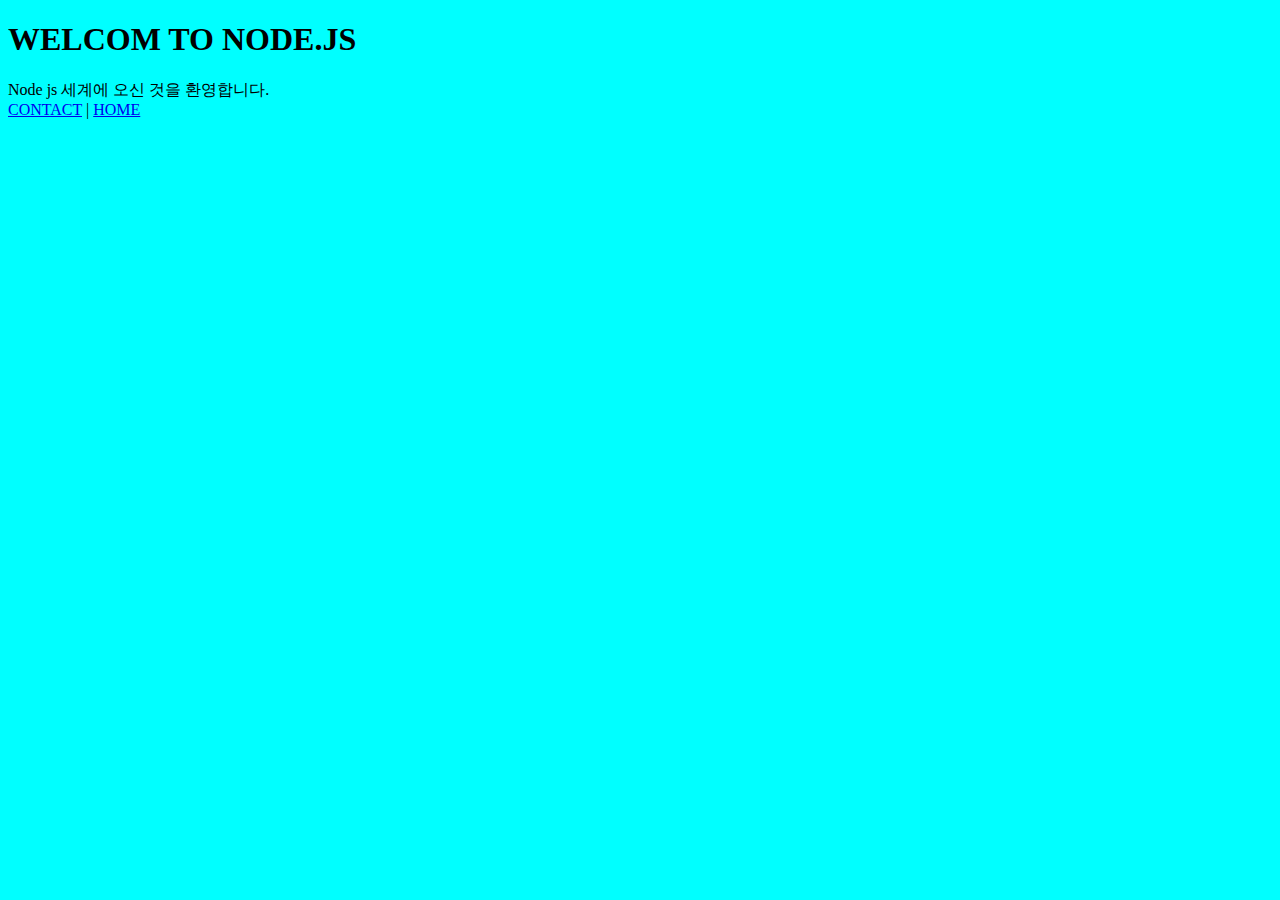
<file: 0522/src/index.html>
<!DOCTYPE html>
<html lang="en">
<head>
    <meta charset="UTF-8">
    <meta name="viewport" content="width=device-width, initial-scale=1.0">
    <title>Document</title>
</head>

<style>
    * {
        background-color: aqua;
    }
</style>
<body>
    <h1>WELCOM TO NODE.JS</h1>

    Node js 세계에 오신 것을 환영합니다. <br>

    <a href="contact">CONTACT</a> | 
    <a href="home">HOME</a>
    
</body>
</html>
</file>
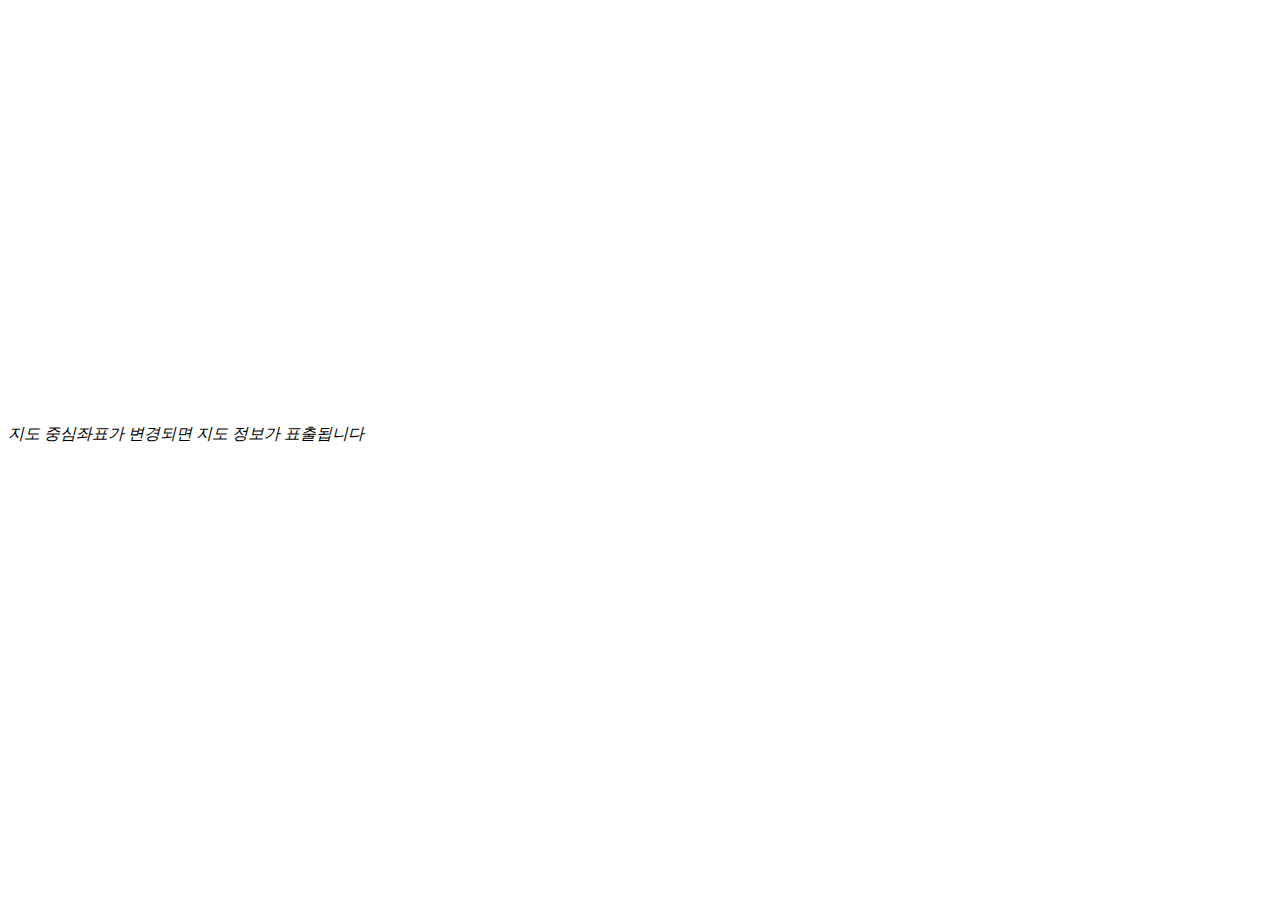
<file: 0517/src/q4-1.html>
<!DOCTYPE html>
<html lang="en">
<head>
    <meta charset="UTF-8">
    <meta name="viewport" content="width=device-width, initial-scale=1.0">
    <title>Document</title>
    

</head>
<body>
    <div id="map" style="width:500px;height:400px;"></div>

    <p><em>지도 중심좌표가 변경되면 지도 정보가 표출됩니다</em></p>
    <p id="result"></p>

    <script type="text/javascript" src="//dapi.kakao.com/v2/maps/sdk.js?appkey=8b670cf5a2c5c7b654ea463d04bd854e&libraries=services,clusterer,drawing"></script>
    <script>
        var container = document.getElementById('map'); //지도를 담을 영역의 DOM 레퍼런스
        var options = { //지도를 생성할 때 필요한 기본 옵션
	    center: new kakao.maps.LatLng(33.450701, 126.570667), //지도의 중심좌표.
	    level: 3 //지도의 레벨(확대, 축소 정도)
        };
        
        var map = new kakao.maps.Map(container, options); //지도 생성 및 객체 리턴

        kakao.maps.event.addListener(map, 'center_changed', function() {

        // 지도의  레벨을 얻어옵니다
        var level = map.getLevel();

        // 지도의 중심좌표를 얻어옵니다 
        var latlng = map.getCenter(); 

        var message = '<p>지도 레벨은 ' + level + ' 이고</p>';
        message += '<p>중심 좌표는 위도 ' + latlng.getLat() + ', 경도 ' + latlng.getLng() + '입니다</p>';

        var resultDiv = document.getElementById('result');
        resultDiv.innerHTML = message;

        });

        var marker = new kakao.maps.Marker({ 
        }); 
        // 지도에 마커를 표시합니다
        marker.setMap(map);

        kakao.maps.event.addListener(map, 'click', function(mouseEvent) {        
    
            // 클릭한 위도, 경도 정보를 가져옵니다 
            var latlng = mouseEvent.latLng; 
            
            // 마커 위치를 클릭한 위치로 옮깁니다
            marker.setPosition(latlng);
            
            var message = '클릭한 위치의 위도는 ' + latlng.getLat() + ' 이고, ';
            message += '경도는 ' + latlng.getLng() + ' 입니다';
            
        });

        if (navigator.geolocation) {        
            // GeoLocation을 이용해서 접속 위치를 얻어옵니다
            navigator.geolocation.getCurrentPosition(function(position) {
                
                var lat = position.coords.latitude, // 위도
                    lon = position.coords.longitude; // 경도
                
                var locPosition = new kakao.maps.LatLng(lat, lon), // 마커가 표시될 위치를 geolocation으로 얻어온 좌표로 생성합니다
                    message = '<div style="padding:5px;">현재 위치</div>'; // 인포윈도우에 표시될 내용입니다
                
                // 마커와 인포윈도우를 표시합니다
                displayMarker(locPosition, message);
                    
            });} else { // HTML5의 GeoLocation을 사용할 수 없을때 마커 표시 위치와 인포윈도우 내용을 설정합니다
            
            var locPosition = new kakao.maps.LatLng(33.450701, 126.570667),    
                message = 'geolocation을 사용할수 없어요..'
                
            displayMarker(locPosition, message);
        }

        function displayMarker(locPosition, message) {

            // 마커를 생성합니다
            var marker = new kakao.maps.Marker({  
                map: map, 
                position: locPosition
            }); 

            var iwContent = message, // 인포윈도우에 표시할 내용
                iwRemoveable = true;

            // 인포윈도우를 생성합니다
            var infowindow = new kakao.maps.InfoWindow({
                content : iwContent,
                removable : iwRemoveable
            });

            // 인포윈도우를 마커위에 표시합니다 
            infowindow.open(map, marker);

            // 지도 중심좌표를 접속위치로 변경합니다
            map.setCenter(locPosition);      
            }

    </script>
    
</body>
</html>
</file>
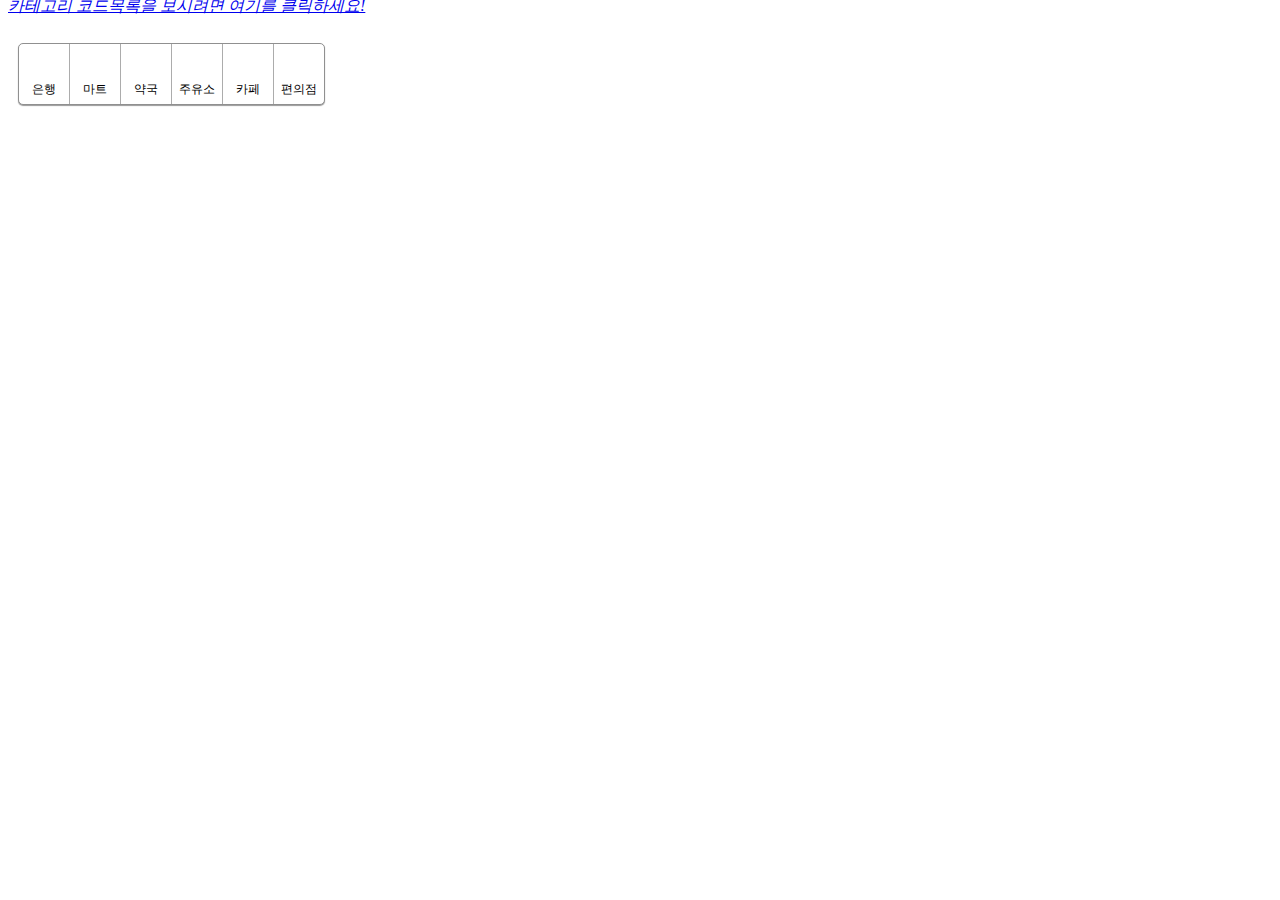
<file: 0517/src/q4-2.html>
<!DOCTYPE html>
<html lang="en">
<head>
    <meta charset="UTF-8">
    <meta name="viewport" content="width=device-width, initial-scale=1.0">
    <title>Document</title>
    <link rel="stylesheet" href="css/q4-2.css">

</head>
<body>
    <p style="margin-top:-12px">
        <em class="link">
            <a href="/web/documentation/#CategoryCode" target="_blank">카테고리 코드목록을 보시려면 여기를 클릭하세요!</a>
        </em>
    </p>
    <div class="map_wrap">
        <div id="map" style="width:100%;height:100%;position:relative;overflow:hidden;"></div>
        <ul id="category">
            <li id="BK9" data-order="0"> 
                <span class="category_bg bank"></span>
                은행
            </li>       
            <li id="MT1" data-order="1"> 
                <span class="category_bg mart"></span>
                마트
            </li>  
            <li id="PM9" data-order="2"> 
                <span class="category_bg pharmacy"></span>
                약국
            </li>  
            <li id="OL7" data-order="3"> 
                <span class="category_bg oil"></span>
                주유소
            </li>  
            <li id="CE7" data-order="4"> 
                <span class="category_bg cafe"></span>
                카페
            </li>  
            <li id="CS2" data-order="5"> 
                <span class="category_bg store"></span>
                편의점
            </li>      
        </ul>
    </div>

    <script type="text/javascript" src="//dapi.kakao.com/v2/maps/sdk.js?appkey=8b670cf5a2c5c7b654ea463d04bd854e&libraries=services,clusterer,drawing"></script>
    <script>
        // 마커를 클릭했을 때 해당 장소의 상세정보를 보여줄 커스텀오버레이입니다
        var placeOverlay = new kakao.maps.CustomOverlay({zIndex:1}), 
            contentNode = document.createElement('div'), // 커스텀 오버레이의 컨텐츠 엘리먼트 입니다 
            markers = [], // 마커를 담을 배열입니다
            currCategory = ''; // 현재 선택된 카테고리를 가지고 있을 변수입니다
         
        var mapContainer = document.getElementById('map'), // 지도를 표시할 div 
            mapOption = {
                center: new kakao.maps.LatLng(37.566826, 126.9786567), // 지도의 중심좌표
                level: 5 // 지도의 확대 레벨
            };  
        
        // 지도를 생성합니다    
        var map = new kakao.maps.Map(mapContainer, mapOption); 
        
        // 장소 검색 객체를 생성합니다
        var ps = new kakao.maps.services.Places(map); 
        
        // 지도에 idle 이벤트를 등록합니다
        kakao.maps.event.addListener(map, 'idle', searchPlaces);
        
        // 커스텀 오버레이의 컨텐츠 노드에 css class를 추가합니다 
        contentNode.className = 'placeinfo_wrap';
        
        // 커스텀 오버레이의 컨텐츠 노드에 mousedown, touchstart 이벤트가 발생했을때
        // 지도 객체에 이벤트가 전달되지 않도록 이벤트 핸들러로 kakao.maps.event.preventMap 메소드를 등록합니다 
        addEventHandle(contentNode, 'mousedown', kakao.maps.event.preventMap);
        addEventHandle(contentNode, 'touchstart', kakao.maps.event.preventMap);
        
        // 커스텀 오버레이 컨텐츠를 설정합니다
        placeOverlay.setContent(contentNode);  
        
        // 각 카테고리에 클릭 이벤트를 등록합니다
        addCategoryClickEvent();
        
        // 엘리먼트에 이벤트 핸들러를 등록하는 함수입니다
        function addEventHandle(target, type, callback) {
            if (target.addEventListener) {
                target.addEventListener(type, callback);
            } else {
                target.attachEvent('on' + type, callback);
            }
        }
        
        // 카테고리 검색을 요청하는 함수입니다
        function searchPlaces() {
            if (!currCategory) {
                return;
            }
            
            // 커스텀 오버레이를 숨깁니다 
            placeOverlay.setMap(null);
        
            // 지도에 표시되고 있는 마커를 제거합니다
            removeMarker();
            
            ps.categorySearch(currCategory, placesSearchCB, {useMapBounds:true}); 
        }
        
        // 장소검색이 완료됐을 때 호출되는 콜백함수 입니다
        function placesSearchCB(data, status, pagination) {
            if (status === kakao.maps.services.Status.OK) {
        
                // 정상적으로 검색이 완료됐으면 지도에 마커를 표출합니다
                displayPlaces(data);
            } else if (status === kakao.maps.services.Status.ZERO_RESULT) {
                // 검색결과가 없는경우 해야할 처리가 있다면 이곳에 작성해 주세요
        
            } else if (status === kakao.maps.services.Status.ERROR) {
                // 에러로 인해 검색결과가 나오지 않은 경우 해야할 처리가 있다면 이곳에 작성해 주세요
                
            }
        }
        
        // 지도에 마커를 표출하는 함수입니다
        function displayPlaces(places) {
        
            // 몇번째 카테고리가 선택되어 있는지 얻어옵니다
            // 이 순서는 스프라이트 이미지에서의 위치를 계산하는데 사용됩니다
            var order = document.getElementById(currCategory).getAttribute('data-order');
        
            
        
            for ( var i=0; i<places.length; i++ ) {
        
                    // 마커를 생성하고 지도에 표시합니다
                    var marker = addMarker(new kakao.maps.LatLng(places[i].y, places[i].x), order);
        
                    // 마커와 검색결과 항목을 클릭 했을 때
                    // 장소정보를 표출하도록 클릭 이벤트를 등록합니다
                    (function(marker, place) {
                        kakao.maps.event.addListener(marker, 'click', function() {
                            displayPlaceInfo(place);
                        });
                    })(marker, places[i]);
            }
        }
        
        // 마커를 생성하고 지도 위에 마커를 표시하는 함수입니다
        function addMarker(position, order) {
            var imageSrc = 'https://t1.daumcdn.net/localimg/localimages/07/mapapidoc/places_category.png', // 마커 이미지 url, 스프라이트 이미지를 씁니다
                imageSize = new kakao.maps.Size(27, 28),  // 마커 이미지의 크기
                imgOptions =  {
                    spriteSize : new kakao.maps.Size(72, 208), // 스프라이트 이미지의 크기
                    spriteOrigin : new kakao.maps.Point(46, (order*36)), // 스프라이트 이미지 중 사용할 영역의 좌상단 좌표
                    offset: new kakao.maps.Point(11, 28) // 마커 좌표에 일치시킬 이미지 내에서의 좌표
                },
                markerImage = new kakao.maps.MarkerImage(imageSrc, imageSize, imgOptions),
                    marker = new kakao.maps.Marker({
                    position: position, // 마커의 위치
                    image: markerImage 
                });
        
            marker.setMap(map); // 지도 위에 마커를 표출합니다
            markers.push(marker);  // 배열에 생성된 마커를 추가합니다
        
            return marker;
        }
        
        // 지도 위에 표시되고 있는 마커를 모두 제거합니다
        function removeMarker() {
            for ( var i = 0; i < markers.length; i++ ) {
                markers[i].setMap(null);
            }   
            markers = [];
        }
        
        // 클릭한 마커에 대한 장소 상세정보를 커스텀 오버레이로 표시하는 함수입니다
        function displayPlaceInfo (place) {
            var content = '<div class="placeinfo">' +
                            '   <a class="title" href="' + place.place_url + '" target="_blank" title="' + place.place_name + '">' + place.place_name + '</a>';   
        
            if (place.road_address_name) {
                content += '    <span title="' + place.road_address_name + '">' + place.road_address_name + '</span>' +
                            '  <span class="jibun" title="' + place.address_name + '">(지번 : ' + place.address_name + ')</span>';
            }  else {
                content += '    <span title="' + place.address_name + '">' + place.address_name + '</span>';
            }                
           
            content += '    <span class="tel">' + place.phone + '</span>' + 
                        '</div>' + 
                        '<div class="after"></div>';
        
            contentNode.innerHTML = content;
            placeOverlay.setPosition(new kakao.maps.LatLng(place.y, place.x));
            placeOverlay.setMap(map);  
        }
        
        
        // 각 카테고리에 클릭 이벤트를 등록합니다
        function addCategoryClickEvent() {
            var category = document.getElementById('category'),
                children = category.children;
        
            for (var i=0; i<children.length; i++) {
                children[i].onclick = onClickCategory;
            }
        }
        
        // 카테고리를 클릭했을 때 호출되는 함수입니다
        function onClickCategory() {
            var id = this.id,
                className = this.className;
        
            placeOverlay.setMap(null);
        
            if (className === 'on') {
                currCategory = '';
                changeCategoryClass();
                removeMarker();
            } else {
                currCategory = id;
                changeCategoryClass(this);
                searchPlaces();
            }
        }
        
        // 클릭된 카테고리에만 클릭된 스타일을 적용하는 함수입니다
        function changeCategoryClass(el) {
            var category = document.getElementById('category'),
                children = category.children,
                i;
        
            for ( i=0; i<children.length; i++ ) {
                children[i].className = '';
            }
        
            if (el) {
                el.className = 'on';
            } 
        } 
    </script>
    
</body>
</html>
</file>
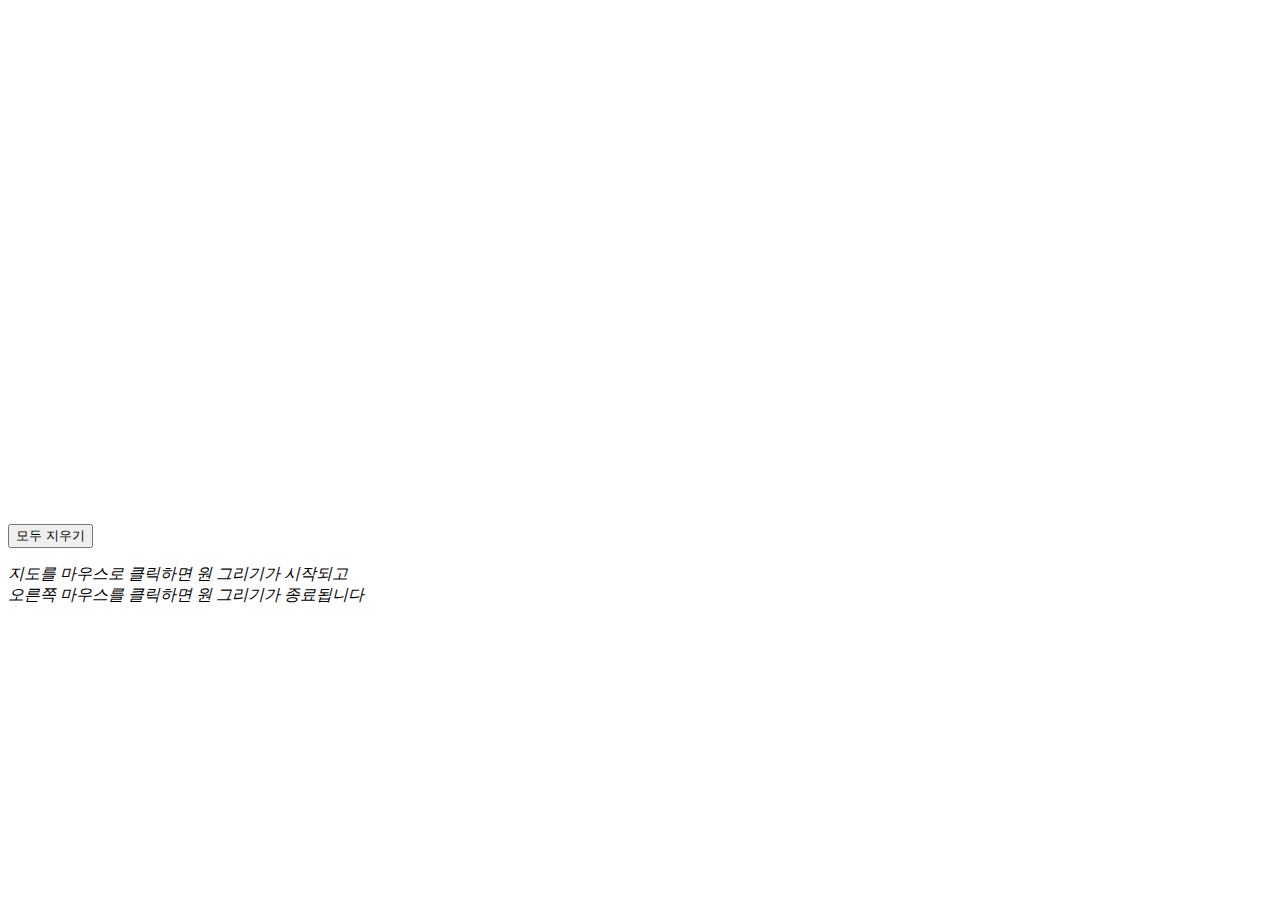
<file: 0517/src/q4-3.html>
<!DOCTYPE html>
<html lang="en">
<head>
    <meta charset="UTF-8">
    <meta name="viewport" content="width=device-width, initial-scale=1.0">
    <title>Document</title>
    <link rel="stylesheet" href="css/q4-3.css">
</head>
<body>

    <div id="map" style="width:700px;height:500px;"></div>

    <p>
        <button onclick="removeCircles()">모두 지우기</button> <br>  
    </p>  
    <em>
        지도를 마우스로 클릭하면 원 그리기가 시작되고 <br>
        오른쪽 마우스를 클릭하면 원 그리기가 종료됩니다    
    </em>

    <script type="text/javascript" src="//dapi.kakao.com/v2/maps/sdk.js?appkey=8b670cf5a2c5c7b654ea463d04bd854e&libraries=services,clusterer,drawing"></script>
    <script>
        var mapContainer = document.getElementById('map'), // 지도를 표시할 div 
            mapOption = { 
                center: new kakao.maps.LatLng(37.497952, 127.027619), // 지도의 중심좌표
                level: 3 // 지도의 확대 레벨
            };
        
        // 지도를 표시할 div와  지도 옵션으로  지도를 생성합니다
        var map = new kakao.maps.Map(mapContainer, mapOption);

        map.addOverlayMapTypeId(kakao.maps.MapTypeId.TRAFFIC);

        var imageSrc = 'http://127.0.0.1:5500\\0517\\src\\123.jpg', // 마커이미지의 주소입니다    
        imageSize = new kakao.maps.Size(64, 69), // 마커이미지의 크기입니다
        imageOption = {offset: new kakao.maps.Point(27, 69)}; // 마커이미지의 옵션입니다. 마커의 좌표와 일치시킬 이미지 안에서의 좌표를 설정합니다.
            
        // 마커의 이미지정보를 가지고 있는 마커이미지를 생성합니다
        var markerImage = new kakao.maps.MarkerImage(imageSrc, imageSize, imageOption),
            markerPosition = new kakao.maps.LatLng(37.497952, 127.027619); // 마커가 표시될 위치입니다

        // 마커를 생성합니다
        var marker = new kakao.maps.Marker({
            position: markerPosition, 
            image: markerImage // 마커이미지 설정 
        });

        // 마커가 지도 위에 표시되도록 설정합니다
        marker.setMap(map);

        var drawingFlag = false; // 원이 그려지고 있는 상태를 가지고 있을 변수입니다
        var centerPosition; // 원의 중심좌표 입니다
        var drawingCircle; // 그려지고 있는 원을 표시할 원 객체입니다
        var drawingLine; // 그려지고 있는 원의 반지름을 표시할 선 객체입니다
        var drawingOverlay; // 그려지고 있는 원의 반경을 표시할 커스텀오버레이 입니다
        var drawingDot; // 그려지고 있는 원의 중심점을 표시할 커스텀오버레이 입니다

        var circles = []; // 클릭으로 그려진 원과 반경 정보를 표시하는 선과 커스텀오버레이를 가지고 있을 배열입니다

        // 지도에 클릭 이벤트를 등록합니다
        kakao.maps.event.addListener(map, 'click', function(mouseEvent) {
        
    // 클릭 이벤트가 발생했을 때 원을 그리고 있는 상태가 아니면 중심좌표를 클릭한 지점으로 설정합니다
    if (!drawingFlag) {    
        
        // 상태를 그리고있는 상태로 변경합니다
        drawingFlag = true; 
        
        // 원이 그려질 중심좌표를 클릭한 위치로 설정합니다 
        centerPosition = mouseEvent.latLng; 

        // 그려지고 있는 원의 반경을 표시할 선 객체를 생성합니다
        if (!drawingLine) {
            drawingLine = new kakao.maps.Polyline({
                strokeWeight: 3, // 선의 두께입니다
                strokeColor: '#00a0e9', // 선의 색깔입니다
                strokeOpacity: 1, // 선의 불투명도입니다 0에서 1 사이값이며 0에 가까울수록 투명합니다
                strokeStyle: 'solid' // 선의 스타일입니다
            });    
        }
        
        // 그려지고 있는 원을 표시할 원 객체를 생성합니다
        if (!drawingCircle) {                    
            drawingCircle = new kakao.maps.Circle({ 
                strokeWeight: 1, // 선의 두께입니다
                strokeColor: '#00a0e9', // 선의 색깔입니다
                strokeOpacity: 0.1, // 선의 불투명도입니다 0에서 1 사이값이며 0에 가까울수록 투명합니다
                strokeStyle: 'solid', // 선의 스타일입니다
                fillColor: '#00a0e9', // 채우기 색깔입니다
                fillOpacity: 0.2 // 채우기 불투명도입니다 
            });     
        }
        
        // 그려지고 있는 원의 반경 정보를 표시할 커스텀오버레이를 생성합니다
        if (!drawingOverlay) {
            drawingOverlay = new kakao.maps.CustomOverlay({
                xAnchor: 0,
                yAnchor: 0,
                zIndex: 1
            });              
        }
    }
    });

        // 지도에 마우스무브 이벤트를 등록합니다
        // 원을 그리고있는 상태에서 마우스무브 이벤트가 발생하면 그려질 원의 위치와 반경정보를 동적으로 보여주도록 합니다
        kakao.maps.event.addListener(map, 'mousemove', function (mouseEvent) {
                
            // 마우스무브 이벤트가 발생했을 때 원을 그리고있는 상태이면
            if (drawingFlag) {

                // 마우스 커서의 현재 위치를 얻어옵니다 
                var mousePosition = mouseEvent.latLng; 
                
                // 그려지고 있는 선을 표시할 좌표 배열입니다. 클릭한 중심좌표와 마우스커서의 위치로 설정합니다
                var linePath = [centerPosition, mousePosition];     
                
                // 그려지고 있는 선을 표시할 선 객체에 좌표 배열을 설정합니다
                drawingLine.setPath(linePath);
                
                // 원의 반지름을 선 객체를 이용해서 얻어옵니다 
                var length = drawingLine.getLength();
                
                if(length > 0) {
                    
                    // 그려지고 있는 원의 중심좌표와 반지름입니다
                    var circleOptions = { 
                        center : centerPosition, 
                    radius: length,                 
                    };
                    
                    // 그려지고 있는 원의 옵션을 설정합니다
                    drawingCircle.setOptions(circleOptions); 
                        
                    // 반경 정보를 표시할 커스텀오버레이의 내용입니다
                    var radius = Math.round(drawingCircle.getRadius()),   
                    content = '<div class="info">반경 <span class="number">' + radius + '</span>m</div>';
                    
                    // 반경 정보를 표시할 커스텀 오버레이의 좌표를 마우스커서 위치로 설정합니다
                    drawingOverlay.setPosition(mousePosition);
                    
                    // 반경 정보를 표시할 커스텀 오버레이의 표시할 내용을 설정합니다
                    drawingOverlay.setContent(content);
                    
                    // 그려지고 있는 원을 지도에 표시합니다
                    drawingCircle.setMap(map); 
                    
                    // 그려지고 있는 선을 지도에 표시합니다
                    drawingLine.setMap(map);  
                    
                    // 그려지고 있는 원의 반경정보 커스텀 오버레이를 지도에 표시합니다
                    drawingOverlay.setMap(map);
                    
                    } else { 
                        
                        drawingCircle.setMap(null);
                        drawingLine.setMap(null);    
                        drawingOverlay.setMap(null);
                        
                    }
            }     
        });     

        // 지도에 마우스 오른쪽 클릭이벤트를 등록합니다
        // 원을 그리고있는 상태에서 마우스 오른쪽 클릭 이벤트가 발생하면
        // 마우스 오른쪽 클릭한 위치를 기준으로 원과 원의 반경정보를 표시하는 선과 커스텀 오버레이를 표시하고 그리기를 종료합니다
        kakao.maps.event.addListener(map, 'rightclick', function (mouseEvent) {

            if (drawingFlag) {

                // 마우스로 오른쪽 클릭한 위치입니다 
                var rClickPosition = mouseEvent.latLng; 

                // 원의 반경을 표시할 선 객체를 생성합니다
                var polyline = new kakao.maps.Polyline({
                    path: [centerPosition, rClickPosition], // 선을 구성하는 좌표 배열입니다. 원의 중심좌표와 클릭한 위치로 설정합니다
                    strokeWeight: 3, // 선의 두께 입니다
                    strokeColor: '#00a0e9', // 선의 색깔입니다
                    strokeOpacity: 1, // 선의 불투명도입니다 0에서 1 사이값이며 0에 가까울수록 투명합니다
                    strokeStyle: 'solid' // 선의 스타일입니다
                });
                
                // 원 객체를 생성합니다
                var circle = new kakao.maps.Circle({ 
                    center : centerPosition, // 원의 중심좌표입니다
                    radius: polyline.getLength(), // 원의 반지름입니다 m 단위 이며 선 객체를 이용해서 얻어옵니다
                    strokeWeight: 1, // 선의 두께입니다
                    strokeColor: '#00a0e9', // 선의 색깔입니다
                    strokeOpacity: 0.1, // 선의 불투명도입니다 0에서 1 사이값이며 0에 가까울수록 투명합니다
                    strokeStyle: 'solid', // 선의 스타일입니다
                    fillColor: '#00a0e9', // 채우기 색깔입니다
                    fillOpacity: 0.2  // 채우기 불투명도입니다 
                });
                
                var radius = Math.round(circle.getRadius()), // 원의 반경 정보를 얻어옵니다
                    content = getTimeHTML(radius); // 커스텀 오버레이에 표시할 반경 정보입니다

                
                // 반경정보를 표시할 커스텀 오버레이를 생성합니다
                var radiusOverlay = new kakao.maps.CustomOverlay({
                    content: content, // 표시할 내용입니다
                    position: rClickPosition, // 표시할 위치입니다. 클릭한 위치로 설정합니다
                    xAnchor: 0,
                    yAnchor: 0,
                    zIndex: 1 
                });  

                // 원을 지도에 표시합니다
                circle.setMap(map); 
                
                // 선을 지도에 표시합니다
                polyline.setMap(map);
                
                // 반경 정보 커스텀 오버레이를 지도에 표시합니다
                radiusOverlay.setMap(map);
                
                // 배열에 담을 객체입니다. 원, 선, 커스텀오버레이 객체를 가지고 있습니다
                var radiusObj = {
                    'polyline' : polyline,
                    'circle' : circle,
                    'overlay' : radiusOverlay
                };
                
                // 배열에 추가합니다
                // 이 배열을 이용해서 "모두 지우기" 버튼을 클릭했을 때 지도에 그려진 원, 선, 커스텀오버레이들을 지웁니다
                circles.push(radiusObj);   
            
                // 그리기 상태를 그리고 있지 않는 상태로 바꿉니다
                drawingFlag = false;
                
                // 중심 좌표를 초기화 합니다  
                centerPosition = null;
                
                // 그려지고 있는 원, 선, 커스텀오버레이를 지도에서 제거합니다
                drawingCircle.setMap(null);
                drawingLine.setMap(null);   
                drawingOverlay.setMap(null);
            }
        });    
            
        // 지도에 표시되어 있는 모든 원과 반경정보를 표시하는 선, 커스텀 오버레이를 지도에서 제거합니다
        function removeCircles() {         
            for (var i = 0; i < circles.length; i++) {
                circles[i].circle.setMap(null);    
                circles[i].polyline.setMap(null);
                circles[i].overlay.setMap(null);
            }         
            circles = [];
        }

        // 마우스 우클릭 하여 원 그리기가 종료됐을 때 호출하여 
        // 그려진 원의 반경 정보와 반경에 대한 도보, 자전거 시간을 계산하여
        // HTML Content를 만들어 리턴하는 함수입니다
        function getTimeHTML(distance) {

            // 도보의 시속은 평균 4km/h 이고 도보의 분속은 67m/min입니다
            var walkkTime = distance / 67 | 0;
            var walkHour = '', walkMin = '';

            // 계산한 도보 시간이 60분 보다 크면 시간으로 표시합니다
            if (walkkTime > 60) {
                walkHour = '<span class="number">' + Math.floor(walkkTime / 60) + '</span>시간 '
            }
            walkMin = '<span class="number">' + walkkTime % 60 + '</span>분'

            // 자전거의 평균 시속은 16km/h 이고 이것을 기준으로 자전거의 분속은 267m/min입니다
            var bycicleTime = distance / 227 | 0;
            var bycicleHour = '', bycicleMin = '';

            // 계산한 자전거 시간이 60분 보다 크면 시간으로 표출합니다
            if (bycicleTime > 60) {
                bycicleHour = '<span class="number">' + Math.floor(bycicleTime / 60) + '</span>시간 '
            }
            bycicleMin = '<span class="number">' + bycicleTime % 60 + '</span>분'

            // 거리와 도보 시간, 자전거 시간을 가지고 HTML Content를 만들어 리턴합니다
            var content = '<ul class="info">';
            content += '    <li>';
            content += '        <span class="label">총거리</span><span class="number">' + distance + '</span>m';
            content += '    </li>';
            content += '    <li>';
            content += '        <span class="label">도보</span>' + walkHour + walkMin;
            content += '    </li>';
            content += '    <li>';
            content += '        <span class="label">자전거</span>' + bycicleHour + bycicleMin;
            content += '    </li>';
            content += '</ul>'

            return content;
        }
    </script>
    
</body>
</html>
</file>
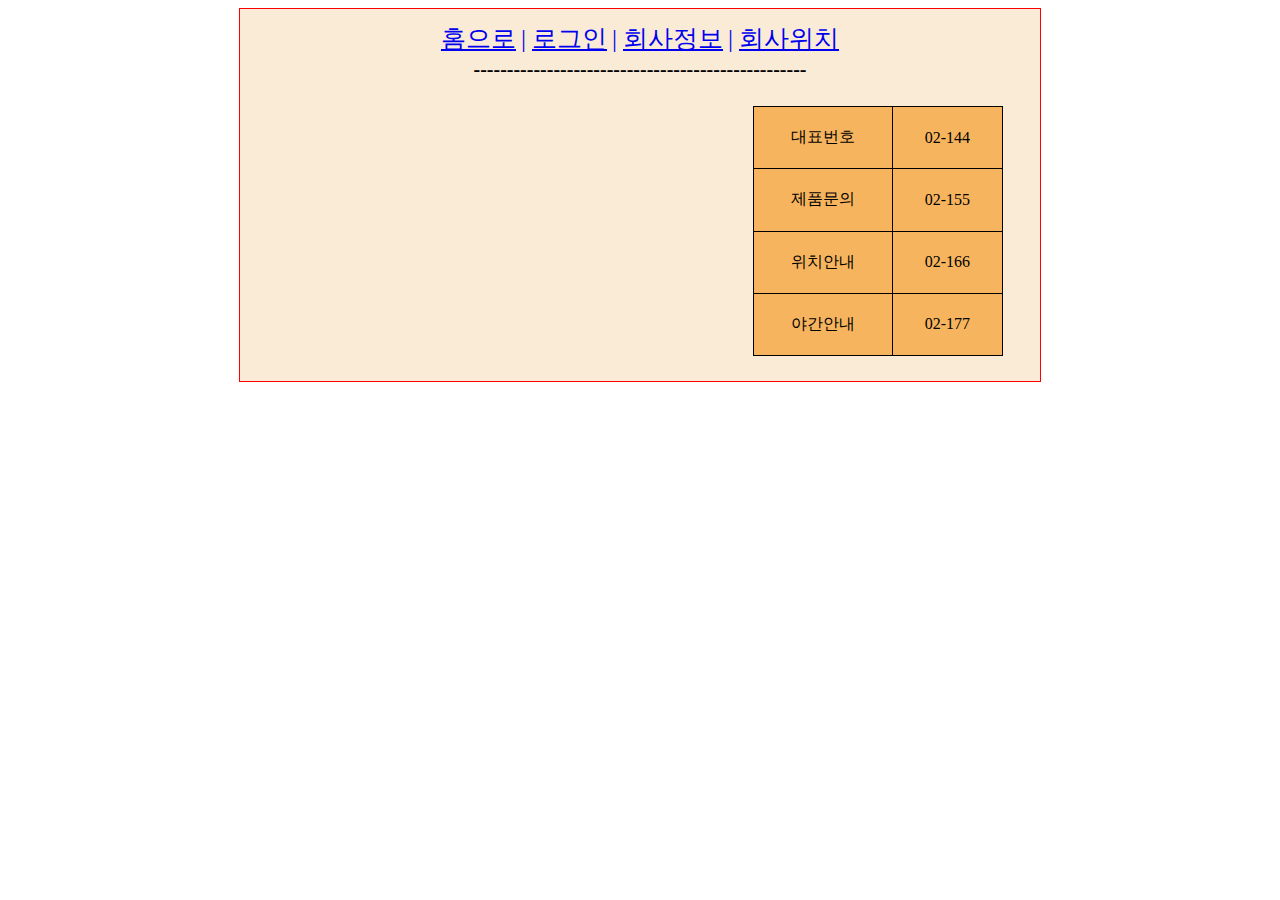
<file: 0522/src/Q6/location.html>
<!DOCTYPE html>
<html lang="en">
<head>
    <meta charset="UTF-8">
    <meta name="viewport" content="width=device-width, initial-scale=1.0">
    <title>Document</title>
    <script src="https://code.jquery.com/jquery-3.6.0.min.js"></script>
    
    <script>
        $(function(){
            $("#header").load("header.html");
        });
    </script>
    <style>
        table, tr, td{
            border: 1px solid black;
            border-collapse : collapse;
            background-color: rgb(247, 180, 94);
            padding: 10px;
        }
        .info{
            height: 250px;
            width: 250px;
        }

        .info tr td{
            text-align: center;
        }
        #map{
            width: 400px;
            height: 300px;
        }
        .mid{
            display: flex;
            justify-content: space-around;
            align-items: center;
        }
    </style>
</head>
<body>
    <div class="total">
        <div id="header"></div>

        <div class="mid">
            <div id="map"></div>
            <script type="text/javascript" src="//dapi.kakao.com/v2/maps/sdk.js?appkey="></script>
            <script>
                var mapContainer = document.getElementById('map'), // 지도를 표시할 div 
                    mapOption = { 
                        center: new kakao.maps.LatLng(33.450701, 126.570667), // 지도의 중심좌표
                        level: 3 // 지도의 확대 레벨
                    };

                // 지도를 표시할 div와  지도 옵션으로  지도를 생성합니다
                var map = new kakao.maps.Map(mapContainer, mapOption);
            </script>
            <div>
                <table class="info">
                    <tr>
                        <td>대표번호</td>
                        <td>02-144</td>
                    </tr>
                    <tr>
                        <td>제품문의</td>
                        <td>02-155</td>
                    </tr>
                    <tr>
                        <td>위치안내</td>
                        <td>02-166</td>
                    </tr>
                    <tr>
                        <td>야간안내</td>
                        <td>02-177</td>
                    </tr>
                </table>
            </div>
        </div>
    </div>
 
    
</body>
</html>
</file>
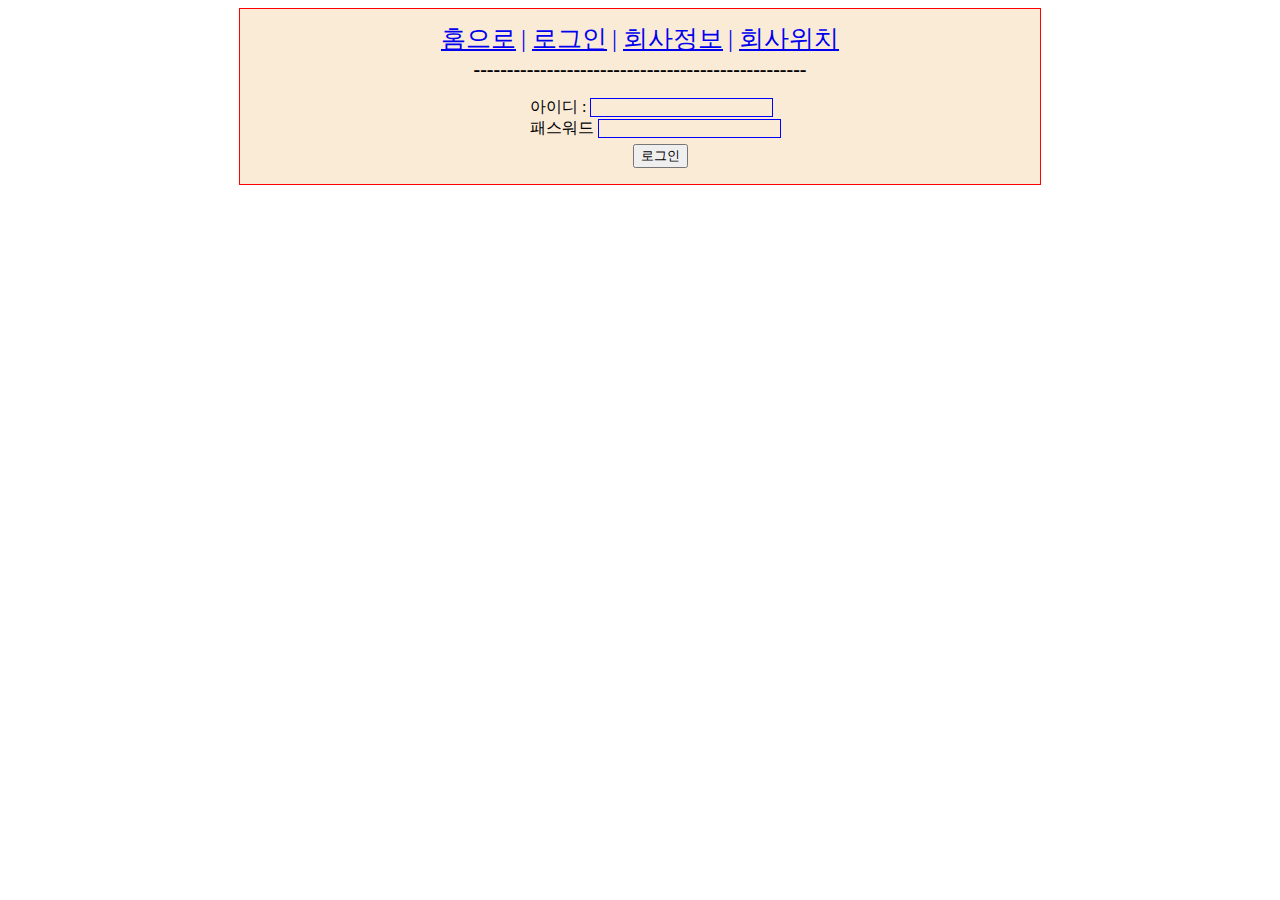
<file: 0522/src/Q6/login.html>
<!DOCTYPE html>
<html lang="en">
<head>
    <meta charset="UTF-8">
    <meta name="viewport" content="width=device-width, initial-scale=1.0">
    <title>Document</title>
    <script src="https://code.jquery.com/jquery-3.6.0.min.js"></script>
    <script>
        $(function(){
            $("#header").load("header.html");
        });

        function logIN() {
        let id = document.getElementById('id').value;
        let pwd = document.getElementById('pwd').value;
        let result = document.getElementById('result');
        let text = '';
        
        console.log(result);

        if (id === 'test' && pwd === '1234') {
            text = "로그인 성공";
        } else {
            text = "로그인 실패";
        }
        
        result.innerHTML = text;
}


    </script>
    <style>
        input {
            border: 1px solid blue;
            background-color: antiquewhite;
        }

        input:focus{
            outline:none;
        }
        
        .login {
            margin: 0 auto;
            width: 300px;
        }

        .login ul{
            list-style: none;
        }
        .login ul li:nth-child(3){
            margin-top: 5px;
            display: flex;
            justify-content: center;
        }

    </style>
</head>
<body>
    <div class="total">
        <div id="header"></div>

        <div class="login">
            <ul>
                <li>아이디 : <input type="text" name="id" id="id"></li>
                <li>패스워드 <input type="password" name="pwd" id="pwd"></li>
                <li><button id="login" onclick="logIN()">로그인</button></li>
                <li><div id="result"></div></li>
            </ul>
        </div>
    </div>   
</body>
</html>
</file>
<file: 0517/src/css/q4-2.css>
.map_wrap, .map_wrap * {margin:0; padding:0;font-family:'Malgun Gothic',dotum,'돋움',sans-serif;font-size:12px;}
.map_wrap {position:relative;width:100%;height:350px;}
#category {position:absolute;top:10px;left:10px;border-radius: 5px; border:1px solid #909090;box-shadow: 0 1px 1px rgba(0, 0, 0, 0.4);background: #fff;overflow: hidden;z-index: 2;}
#category li {float:left;list-style: none;width:50px;border-right:1px solid #acacac;padding:6px 0;text-align: center; cursor: pointer;}
#category li.on {background: #eee;}
#category li:hover {background: #ffe6e6;border-left:1px solid #acacac;margin-left: -1px;}
#category li:last-child{margin-right:0;border-right:0;}
#category li span {display: block;margin:0 auto 3px;width:27px;height: 28px;}
#category li .category_bg {background:url(https://t1.daumcdn.net/localimg/localimages/07/mapapidoc/places_category.png) no-repeat;}
#category li .bank {background-position: -10px 0;}
#category li .mart {background-position: -10px -36px;}
#category li .pharmacy {background-position: -10px -72px;}
#category li .oil {background-position: -10px -108px;}
#category li .cafe {background-position: -10px -144px;}
#category li .store {background-position: -10px -180px;}
#category li.on .category_bg {background-position-x:-46px;}
.placeinfo_wrap {position:absolute;bottom:28px;left:-150px;width:300px;}
.placeinfo {position:relative;width:100%;border-radius:6px;border: 1px solid #ccc;border-bottom:2px solid #ddd;padding-bottom: 10px;background: #fff;}
.placeinfo:nth-of-type(n) {border:0; box-shadow:0px 1px 2px #888;}
.placeinfo_wrap .after {content:'';position:relative;margin-left:-12px;left:50%;width:22px;height:12px;background:url('https://t1.daumcdn.net/localimg/localimages/07/mapapidoc/vertex_white.png')}
.placeinfo a, .placeinfo a:hover, .placeinfo a:active{color:#fff;text-decoration: none;}
.placeinfo a, .placeinfo span {display: block;text-overflow: ellipsis;overflow: hidden;white-space: nowrap;}
.placeinfo span {margin:5px 5px 0 5px;cursor: default;font-size:13px;}
.placeinfo .title {font-weight: bold; font-size:14px;border-radius: 6px 6px 0 0;margin: -1px -1px 0 -1px;padding:10px; color: #fff;background: #d95050;background: #d95050 url(https://t1.daumcdn.net/localimg/localimages/07/mapapidoc/arrow_white.png) no-repeat right 14px center;}
.placeinfo .tel {color:#0f7833;}
.placeinfo .jibun {color:#999;font-size:11px;margin-top:0;}
</file>
<file: 0517/src/css/q4-3.css>
.info {position:relative;top:5px;left:5px;border-radius:6px;border: 1px solid #ccc;border-bottom:2px solid #ddd;font-size:12px;padding:5px;background:#fff;list-style:none;margin:0;} 
.info:nth-of-type(n) {border:0; box-shadow:0px 1px 2px #888;}    
.info .label {display:inline-block;width:50px;}
.number {font-weight:bold;color:#00a0e9;}
</file>
